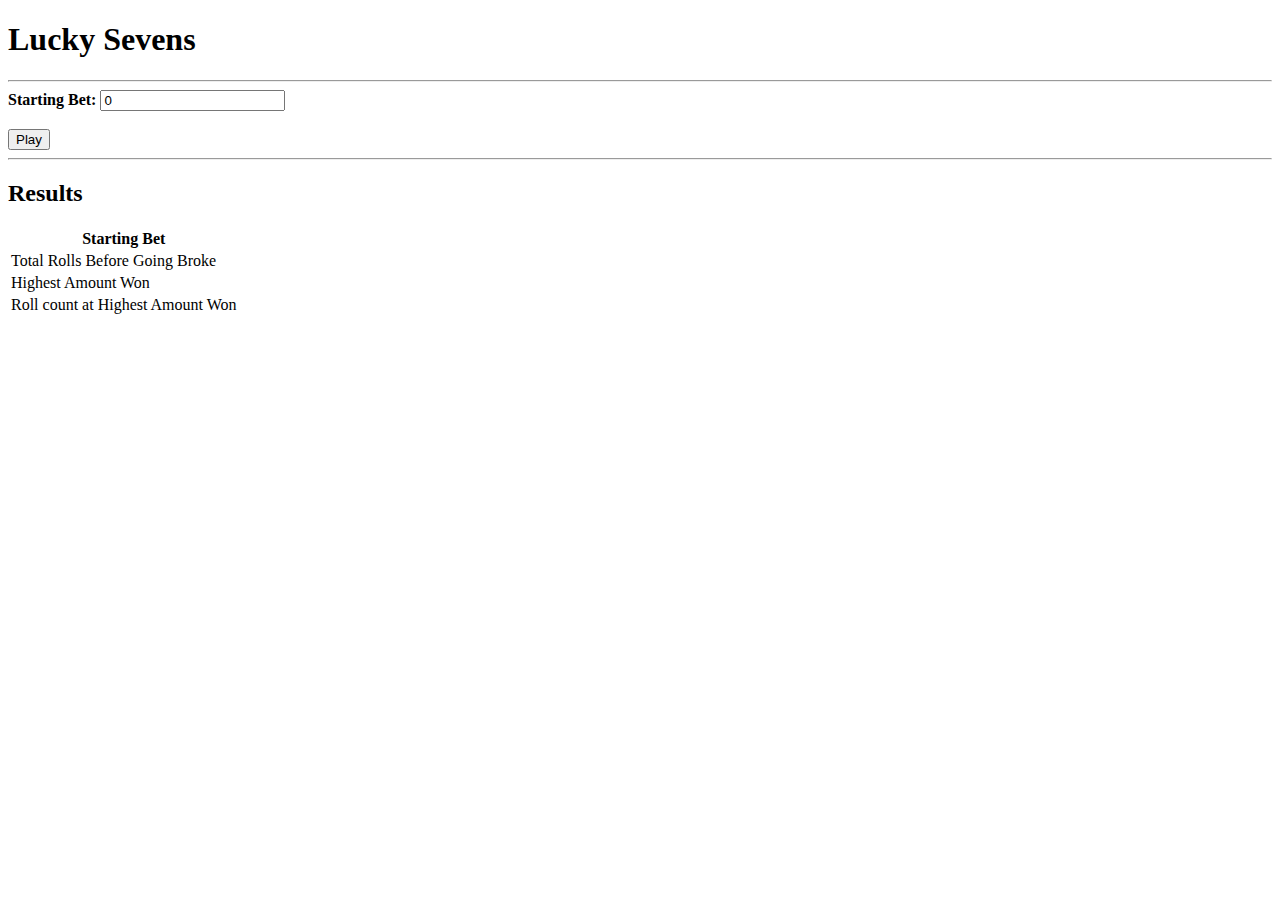
<file: LuckySevens.html>
<!DOCTYPE HTML>
<html lang="en">

<head>
    <title>Lucky Sevens</title>
    <script type="text/javascript" src="LuckySevens.js"></script>
</head>

<body>
        <h1>Lucky Sevens</h1>
        <hr />
        <div>
        <form name="gameForm" onsubmit="return LuckySevens()">
            <div>
                <label for="startingBet"><strong>Starting Bet:</strong></label>
                <input type="number" id="startingBet" value="0">
            </div>
            <br>
            <button type="submit" id="submitButton">Play</button>
        </form>
    </div>
      <hr />
        <h2>Results</h2>
        <div>
            <table>
                <thead>
                    <th>Starting Bet</th>
                    <th id="starting-bet"></th>

                </thead>
                <tbody>
                    <tr>
                        <td>Total Rolls Before Going Broke</td>
                        <td id="total-rolls-before-going-broke"></td>
                    </tr>
                    <tr>
                        <td>Highest Amount Won</td>
                        <td id="highest-amount-won"></td>
                    </tr>
                    <tr>
                        <td>Roll count at Highest Amount Won</td>
                        <td id="rolls-count-at-highest-amount-won"></td>
                    </tr>
                </tbody>
            </table>
        </div>
</body>
</html>
</file>
